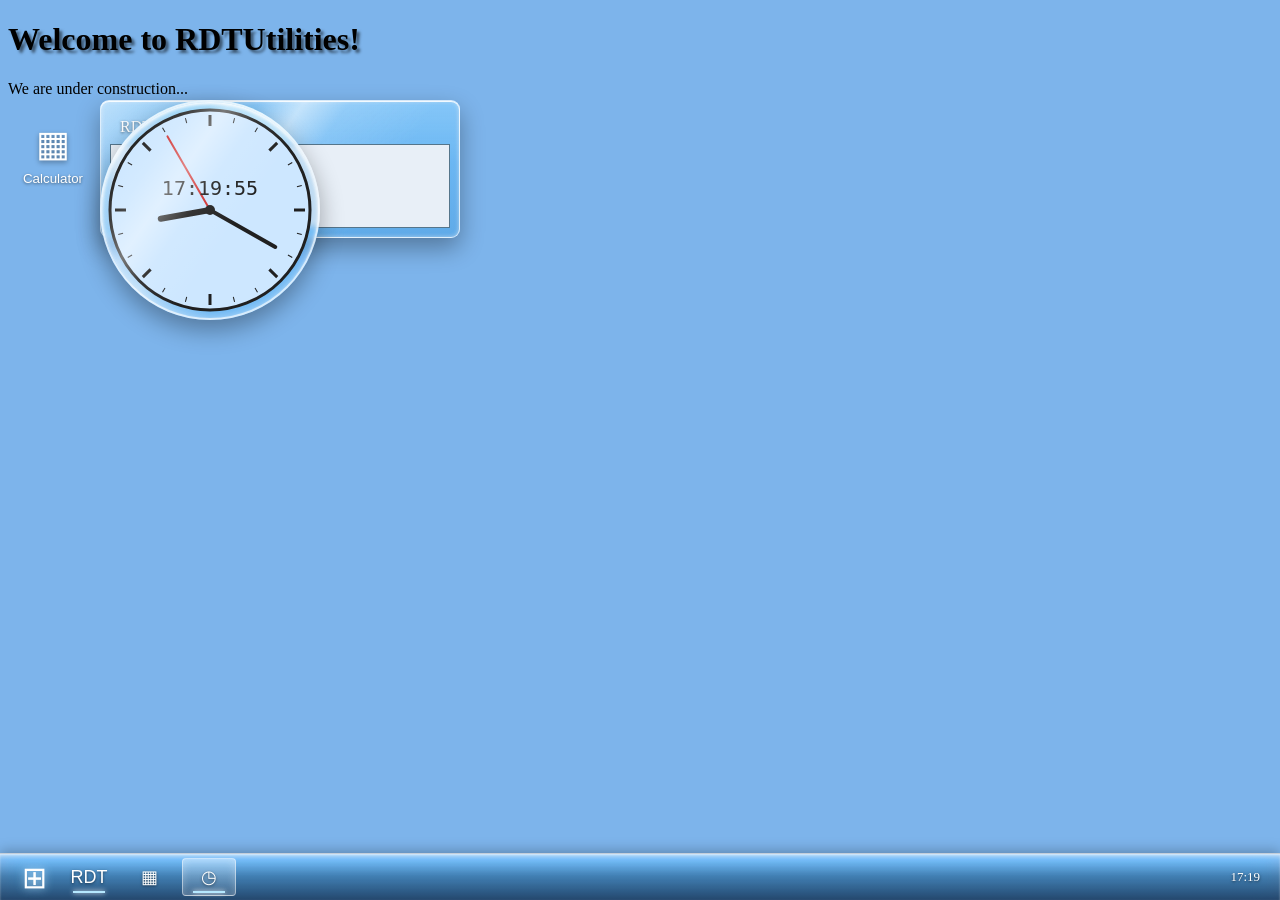
<file: docs/index.html>
<!DOCTYPE html>
<html lang="en">
<head>
    <meta charset="UTF-8">
    <meta name="viewport" content="width=device-width, initial-scale=1.0">
    <title>RDTUtilities</title>

    <link rel="stylesheet" href="style.css">
    <script src="window.js" defer></script>
    <script src="clock.js" defer></script>
    <script src="calculator.js" defer></script>
</head>
<body>
    <h1>Welcome to RDTUtilities!</h1>

    <p>We are under construction...</p>

    <div id="rdt-window" class="window">
        <div class="titlebar">RDTUtilities</div>
        <div class="content">
            <p>Hello, world!</p>
        </div>

        <div class="resize-handle" data-corner="nw"></div>
        <div class="resize-handle" data-corner="ne"></div>
        <div class="resize-handle" data-corner="sw"></div>
        <div class="resize-handle" data-corner="se"></div>

        <div class="resize-handle" data-corner="n"></div>
        <div class="resize-handle" data-corner="s"></div>
        <div class="resize-handle" data-corner="w"></div>
        <div class="resize-handle" data-corner="e"></div>
    </div>

    <div id="clock-window" class="clock-window">
        <canvas id="clock" width="300" height="300"></canvas>
    </div>

    <button class="desktop-icon" data-target="calculator-window">
        <span class="desktop-icon-symbol">▦</span>
        <span>Calculator</span>
    </button>

    <div id="calculator-window" class="window closed">
        <div class="titlebar">
            <span>Calculator</span>
            <button class="close-button" type="button">×</button>
        </div>

        <div class="content calculator-content">
            <output class="calc-display">0</output>

            <div class="calc-keys">
                <button class="calc-key" value="(">(</button>
                <button class="calc-key" value=")">)</button>
                <button class="calc-key" data-action="clear">C</button>
                <button class="calc-key" data-action="backspace">⌫</button>

                <button class="calc-key" disabled>1/x</button>
                <button class="calc-key" disabled>x²</button>
                <button class="calc-key" disabled>√x</button>
                <button class="calc-key operator" value="÷">÷</button>

                <button class="calc-key" value="7">7</button>
                <button class="calc-key" value="8">8</button>
                <button class="calc-key" value="9">9</button>
                <button class="calc-key operator" value="×">×</button>

                <button class="calc-key" value="4">4</button>
                <button class="calc-key" value="5">5</button>
                <button class="calc-key" value="6">6</button>
                <button class="calc-key operator" value="-">−</button>

                <button class="calc-key" value="1">1</button>
                <button class="calc-key" value="2">2</button>
                <button class="calc-key" value="3">3</button>
                <button class="calc-key operator" value="+">+</button>

                <button class="calc-key" disabled>±</button>
                <button class="calc-key" value="0">0</button>
                <button class="calc-key" value=".">.</button>
                <button class="calc-key equals" data-action="equals">=</button>
            </div>
        </div>

        <div class="resize-handle" data-corner="nw"></div>
        <div class="resize-handle" data-corner="ne"></div>
        <div class="resize-handle" data-corner="sw"></div>
        <div class="resize-handle" data-corner="se"></div>

        <div class="resize-handle" data-corner="n"></div>
        <div class="resize-handle" data-corner="s"></div>
        <div class="resize-handle" data-corner="w"></div>
        <div class="resize-handle" data-corner="e"></div>
    </div>

    <div class="taskbar">
        <span class="taskbar-logo">⊞</span>

        <button class="taskbar-app" data-target="rdt-window" title="RDTUtilities">
            RDT
        </button>

        <button class="taskbar-app" data-target="calculator-window" title="Calculator">
            ▦
        </button>

        <button class="taskbar-app" data-target="clock-window" title="Clock">
            ◷
        </button>

        <span class="taskbar-time" id="taskbar-time"></span>
    </div>
</body>
</html>
</file>
<file: docs/style.css>
body {
    background-color: #7db4eb;
    /* background-color: #000000; */
    color: #000000;
}

h1 {
    text-shadow: 3px 3px 3px #0008;
}

.window {
    position: fixed;
    left: 100px;
    top: 100px;

    width: 360px;
    box-sizing: border-box;
    padding: 7px;

    border-radius: 9px;
    overflow: hidden;
    border: 1px solid #ffffffbb;

    background:
        linear-gradient(
            125deg,
            #ffffff77 0%,
            #ffffff11 25%,
            #ffffff08 35%,
            #ffffff88 45%,
            #ffffff22 55%,
            transparent 75%
        ),
        linear-gradient(
            180deg,
            #a9d7f077 0%,
            #75b5e066 45%,
            #5797c666 100%
        );

    backdrop-filter: blur(3px) saturate(1.5);
    -webkit-backdrop-filter: blur(3px) saturate(1.5);

    box-shadow:
        0 10px 24px #0005,
        inset 0 1px 0 #ffffffdd,
        inset 0 0 4px #ffffff77;
}

.titlebar {
    padding: 8px 10px;

    background: transparent;
    color: white;
    text-shadow: 0 1px 3px #0008;

    cursor: grab;
    user-select: none;
    touch-action: none;
}

.titlebar:active {
    cursor: grabbing;
}

.content {
    padding: 16px;

    background: #e8eff7;
    color: #202020;

    border: 1px solid #55758b;
}

.window {
    display: flex;
    flex-direction: column;

    --frame-padding: 9px;
    padding: var(--frame-padding);
}

.content {
    flex: 1;
    min-height: 0;
    overflow: auto;
}

.resize-handle {
    position: absolute;
    width: 18px;
    height: 18px;
    z-index: 10;
    touch-action: none;
}

.resize-handle[data-corner="nw"] {
    top: 0;
    left: 0;
    cursor: nwse-resize;
}

.resize-handle[data-corner="ne"] {
    top: 0;
    right: 0;
    cursor: nesw-resize;
}

.resize-handle[data-corner="sw"] {
    bottom: 0;
    left: 0;
    cursor: nesw-resize;
}

.resize-handle[data-corner="se"] {
    bottom: 0;
    right: 0;
    cursor: nwse-resize;
}

.resize-handle[data-corner="n"] {
    top: 0;
    left: 18px;
    right: 18px;
    width: auto;
    height: 8px;
    cursor: ns-resize;
}

.resize-handle[data-corner="s"] {
    bottom: 0;
    left: 18px;
    right: 18px;
    width: auto;
    height: 8px;
    cursor: ns-resize;
}

.resize-handle[data-corner="w"] {
    left: 0;
    top: 18px;
    bottom: 18px;
    width: 8px;
    height: auto;
    cursor: ew-resize;
}

.resize-handle[data-corner="e"] {
    right: 0;
    top: 18px;
    bottom: 18px;
    width: 8px;
    height: auto;
    cursor: ew-resize;
}

.clock-window {
    position: fixed;
    left: 100px;
    top: 100px;

    box-sizing: border-box;

    display: grid;
    place-items: center;

    width: 220px;
    height: 220px;

    position: fixed;
    border-radius: 50%;
    overflow: hidden;
    border: 2px solid #ffffffbb;

    background:
        linear-gradient(
            125deg,
            #ffffff88 0%,
            #ffffff11 30%,
            #ffffff77 45%,
            transparent 70%
        ),
        #75b5e066;

    backdrop-filter: blur(3px) saturate(1.5);
    -webkit-backdrop-filter: blur(3px) saturate(1.5);

    box-shadow:
        0 10px 24px #0005,
        inset 0 2px 3px #ffffffdd,
        inset 0 0 12px #ffffff77;

    cursor: grab;
    user-select: none;
    touch-action: none;
}

.clock-window:active {
    cursor: grabbing;
}

#clock {
    display: block;
    position: absolute;

    width: 300px;
    height: 300px;
    max-width: none;

    left: calc(50% - 150px);
    top: calc(50% - 140px);
}

.clock-window::after {
    content: "";
    position: absolute;
    inset: 0;
    border-radius: 50%;
    pointer-events: none;
    z-index: 2;

    background: linear-gradient(
        125deg,
        transparent 15%,
        #ffffff22 25%,
        #ffffff66 35%,
        #ffffff18 45%,
        transparent 60%
    );
}

.desktop-icon {
    display: flex;
    flex-direction: column;
    align-items: center;
    gap: 6px;

    width: 90px;
    padding: 8px;

    background: transparent;
    border: 1px solid transparent;
    border-radius: 4px;

    color: white;
    text-shadow: 0 1px 3px #0008;

    cursor: default;
    user-select: none;
}

.desktop-icon-symbol {
    font-size: 36px;
    text-shadow: 0 2px 5px #0006;
}

.desktop-icon:hover {
    background: #ffffff22;
    border-color: #ffffff55;
}

.titlebar {
    display: flex;
    align-items: center;
}

.close-button {
    margin-left: auto;

    width: 56px;
    height: 28px;

    position: absolute;
    top: 0;
    right: var(--frame-padding);

    margin-left: 0;

    background: linear-gradient(#ffc1c1, #d33e3e);
    border: 1px solid #ffffff88;
    border-radius: 3px;

    color: white;
    font-size: 22px;
    line-height: 1;
    font-weight: bold;
    -webkit-text-stroke: 0.5px black;

    cursor: pointer;
    box-shadow: inset 0 1px 2px #ffffff66;
}

.close-button:hover {
    background: linear-gradient(#f3abab, #d83b3b);
}

.window.closed,
.clock-window.closed {
    display: none;
}

.calculator-content {
    display: flex;
    flex-direction: column;
    gap: 12px;
    padding: 14px;
}

.calc-display {
    display: block;
    min-height: 48px;
    padding: 10px;

    box-sizing: border-box;
    width: 100%;

    background: linear-gradient(#f8fcff, #d6e6f4);
    border: 1px solid #829bb0;
    border-radius: 3px;

    box-shadow:
        inset 0 1px 3px #0002,
        0 1px 0 #ffffff;

    color: #202b36;
    font-size: 24px;
    text-align: right;

    overflow-x: auto;
    white-space: nowrap;
}

.calc-keys {
    display: grid;
    grid-template-columns: repeat(4, minmax(0, 1fr));
    gap: 4px;
}

.calc-key {
    min-width: 0;
    min-height: 52px;

    background: linear-gradient(
        #ffffff,
        #e6edf5 45%,
        #c5d6e6
    );

    border: 1px solid #829bb0;
    border-radius: 3px;

    box-shadow:
        inset 0 1px 0 #ffffff,
        0 1px 2px #0002;

    color: #202b36;
    font-size: 17px;
    cursor: pointer;
}

.calc-key:disabled {
    opacity: 0.5;
    cursor: default;
}

.calc-key:hover {
    background: linear-gradient(
        #ffffff,
        #d5eeff 45%,
        #91c9f1
    );
    border-color: #498cbb;
}

.calc-key:active {
    background: linear-gradient(#8ab8dc, #d6edff);
    box-shadow: inset 0 2px 4px #0003;
}

.calc-key.operator {
    background: linear-gradient(#edf5ff, #b3cbe1);
}

.calc-key.equals {
    background: linear-gradient(#c8e7ff, #639fcf);
    font-weight: bold;
}

.calc-key.zero {
    grid-column: span 2;
}

.taskbar {
    position: fixed;
    left: 0;
    right: 0;
    bottom: 0;
    height: 46px;
    z-index: 2147483647;

    display: flex;
    align-items: center;
    gap: 6px;
    padding: 0 12px;

    background:
        linear-gradient(
            180deg,
            #ffffff77 0%,
            #ffffff18 12%,
            #264d7088 48%,
            #102b4bcc 100%
        );

    backdrop-filter: blur(12px) saturate(1.6);
    -webkit-backdrop-filter: blur(12px) saturate(1.6);

    border-top: 1px solid #ffffffbb;

    box-shadow:
        inset 0 1px 2px #ffffff77,
        0 -2px 12px #0004;
}

.taskbar-logo {
    width: 44px;
    text-align: center;

    font-size: 30px;
    color: white;
    text-shadow: 0 0 8px #aaddff;
}

.taskbar-app {
    position: relative;

    min-width: 54px;
    height: 38px;

    background: transparent;
    border: 1px solid transparent;
    border-radius: 4px;

    color: white;
    font-size: 18px;
    text-shadow: 0 1px 3px #0008;

    cursor: pointer;
}

.taskbar-app:hover {
    background: #ffffff33;
    border-color: #ffffff77;
}

.taskbar-app.running::after {
    content: "";
    position: absolute;
    bottom: 2px;
    left: 20%;
    right: 20%;
    height: 2px;

    background: #b5e8ff;
    box-shadow: 0 0 5px #ffffff;
}

.taskbar-app.active {
    background: linear-gradient(#ffffff55, #ffffff15);
    border-color: #ffffff88;
    box-shadow: inset 0 0 8px #ffffff44;
}

.taskbar-time {
    margin-left: auto;
    padding: 0 8px;

    color: white;
    font-size: 13px;
    text-shadow: 0 1px 3px #000a;
}

.window.minimized,
.clock-window.minimized {
    display: none;
}
</file>
